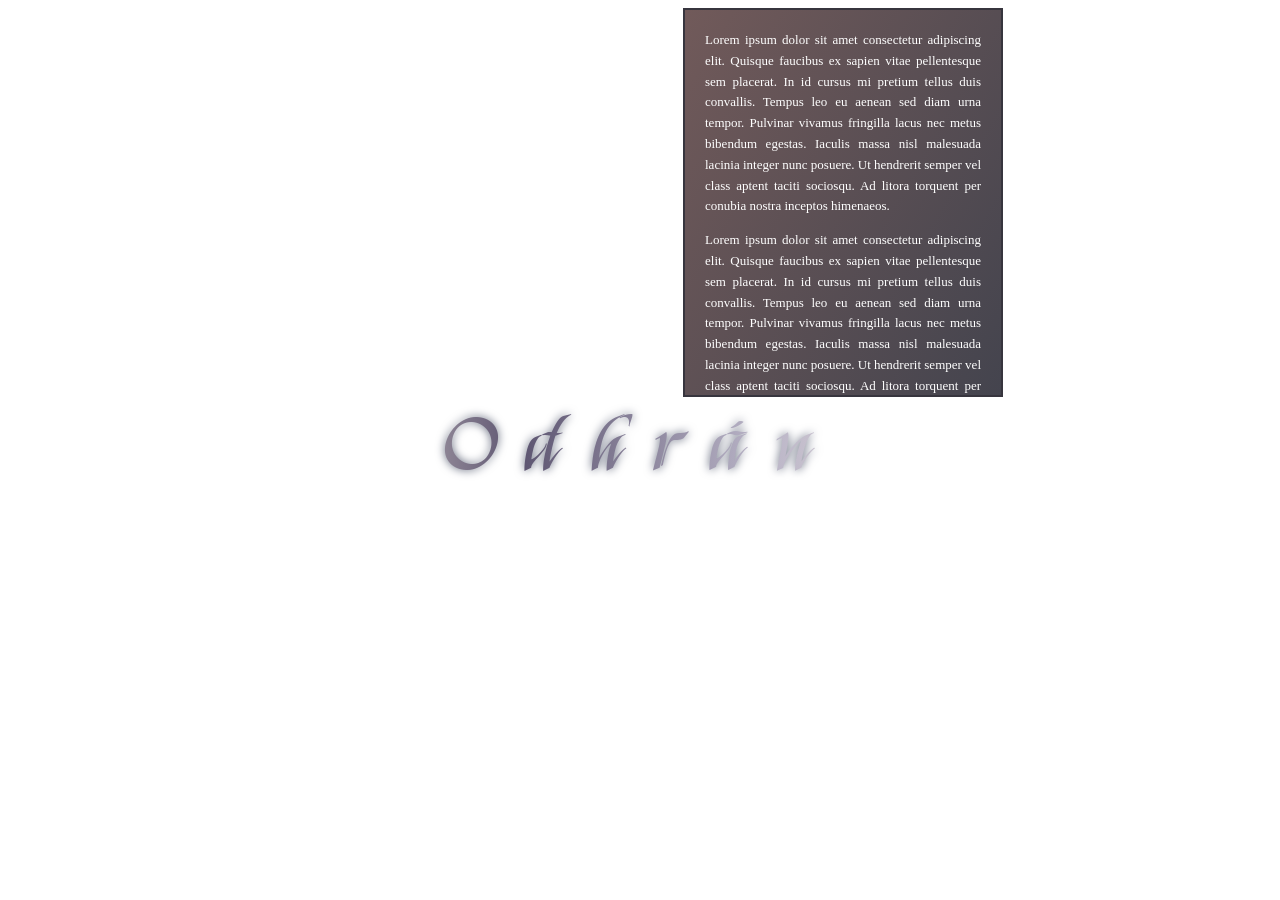
<file: template/irish.html>
<!DOCTYPE html>
<html lang="en">
<head>
<meta charset="UTF-8">
    <link rel="preconnect" href="https://fonts.googleapis.com">
<link rel="preconnect" href="https://fonts.gstatic.com" crossorigin>
<link href="https://fonts.googleapis.com/css2?family=Kings&family=Modern+Antiqua&display=swap" rel="stylesheet">
<meta name="viewport" content="width=device-width, initial-scale=1.0">
<title>Irish Template</title>
    
<style>
.irish-template {
    position: relative;
    width: 730px;
    height: 520px;
    margin: auto;
    box-sizing: border-box;
    overflow: hidden;
}

/* IMAGE ON THE LEFT */
.irish-image {
    position: absolute;
    width: 507px;
    height: 389px;
    top: 4px;
    left: 8px;
    background: url("https://raw.githubusercontent.com/ghettobarbie18/irish/refs/heads/main/odhran4.png") center / cover no-repeat;
    filter: drop-shadow(0 0 4px #D8D9DA)
            drop-shadow(0 0 5px #61677A);
    z-index: 1;
}

/* TEXTBOX ON THE RIGHT */
.irish-textbox {
    position: absolute;
    width: 320px;
    height: 389px;
    top: 0;
    right: 2px;
    box-sizing: border-box;
    background: linear-gradient(
        120deg,
        #715A5A,
        #44444E,
        #222831
    );
    background-size: 200% 200%;
    animation: gradientMove 8s ease infinite;
    border: 2px solid #37353E;
    padding: 20px 20px 75px;
    font-family: Georgia, serif;
    font-size: 13px;
    line-height: 1.6;
    text-align: justify;
    color: white;
    overflow-y: auto;
    overflow-x: hidden;
    z-index: 2;
}

/* ANIMATED GRADIENT */
@keyframes gradientMove {
    0% {
        background-position: 0% 50%;
    }

    50% {
        background-position: 100% 50%;
    }

    100% {
        background-position: 0% 50%;
    }
}

/* TITLE AT THE BOTTOM */
.irish-title {
    position: absolute;
    bottom: 30px;
    left: 0;
    width: 100%;
    height: auto;
    margin: 0;
    padding: 0 10px;
    box-sizing: border-box;
    z-index: 3;
    text-align: center;
    text-transform: none !important;
    font-family: "Kings", cursive;
    font-weight: 400;
    font-style: normal;
    font-size: 80px;
    letter-spacing: 30px;
    line-height: 1.2;
    background: linear-gradient(
        to right,
        #FAF0E6,
        #5C5470,
        #B9B4C7,
        #FAF0E6
    );
    -webkit-background-clip: text;
    background-clip: text;
    -webkit-text-fill-color: transparent;
    filter: drop-shadow(0 0 5px #61677A);
    animation: titlePulse 5s infinite;
}

/* TITLE GLOW ANIMATION */
@keyframes titlePulse {
    0%, 100% {
        filter: drop-shadow(0 0 3px #61677A);
    }

    50% {
        filter: drop-shadow(0 0 12px #D8D9DA);
    }
}

.oddie-speech {
    font-family: "Modern Antiqua", serif;
    font-weight: 400;
    font-style: normal;
    font-size: 14px;
    color: #5CB338;
}
</style>
</head>

<body>

<div class="irish-template">

    <div class="irish-image"></div>

    <div class="irish-textbox">
        Lorem ipsum dolor sit amet consectetur adipiscing elit. Quisque faucibus ex sapien vitae pellentesque sem placerat. In id cursus mi pretium tellus duis convallis. Tempus leo eu aenean sed diam urna tempor. Pulvinar vivamus fringilla lacus nec metus bibendum egestas. Iaculis massa nisl malesuada lacinia integer nunc posuere. Ut hendrerit semper vel class aptent taciti sociosqu. Ad litora torquent per conubia nostra inceptos himenaeos.
<p>
Lorem ipsum dolor sit amet consectetur adipiscing elit. Quisque faucibus ex sapien vitae pellentesque sem placerat. In id cursus mi pretium tellus duis convallis. Tempus leo eu aenean sed diam urna tempor. Pulvinar vivamus fringilla lacus nec metus bibendum egestas. Iaculis massa nisl malesuada lacinia integer nunc posuere. Ut hendrerit semper vel class aptent taciti sociosqu. Ad litora torquent per conubia nostra inceptos himenaeos.
<p>
Lorem ipsum dolor sit amet consectetur adipiscing elit. Quisque faucibus ex sapien vitae pellentesque sem placerat. In id cursus mi pretium tellus duis convallis. Tempus leo eu aenean sed diam urna tempor. Pulvinar vivamus fringilla lacus nec metus bibendum egestas. Iaculis massa nisl malesuada lacinia integer nunc posuere. Ut hendrerit semper vel class aptent taciti sociosqu. Ad litora torquent per conubia nostra inceptos himenaeos.
<p>
Lorem ipsum dolor sit amet consectetur adipiscing elit. Quisque faucibus ex sapien vitae pellentesque sem placerat. In id cursus mi pretium tellus duis convallis. Tempus leo eu aenean sed diam urna tempor. Pulvinar vivamus fringilla lacus nec metus bibendum egestas. Iaculis massa nisl malesuada lacinia integer nunc posuere. Ut hendrerit semper vel class aptent taciti sociosqu. Ad litora torquent per conubia nostra inceptos himenaeos.
<p>
Lorem ipsum dolor sit amet consectetur adipiscing elit. Quisque faucibus ex sapien vitae pellentesque sem placerat. In id cursus mi pretium tellus duis convallis. Tempus leo eu aenean sed diam urna tempor. Pulvinar vivamus fringilla lacus nec metus bibendum egestas. Iaculis massa nisl malesuada lacinia integer nunc posuere. Ut hendrerit semper vel class aptent taciti sociosqu. Ad litora torquent per conubia nostra inceptos himenaeos.
    <center><div class="oddie-speech">"Sláinte"</div></center>
    </div>

    <div class="irish-title">
        Odhrán
    </div>

</div>

</body>
</html>
</file>
